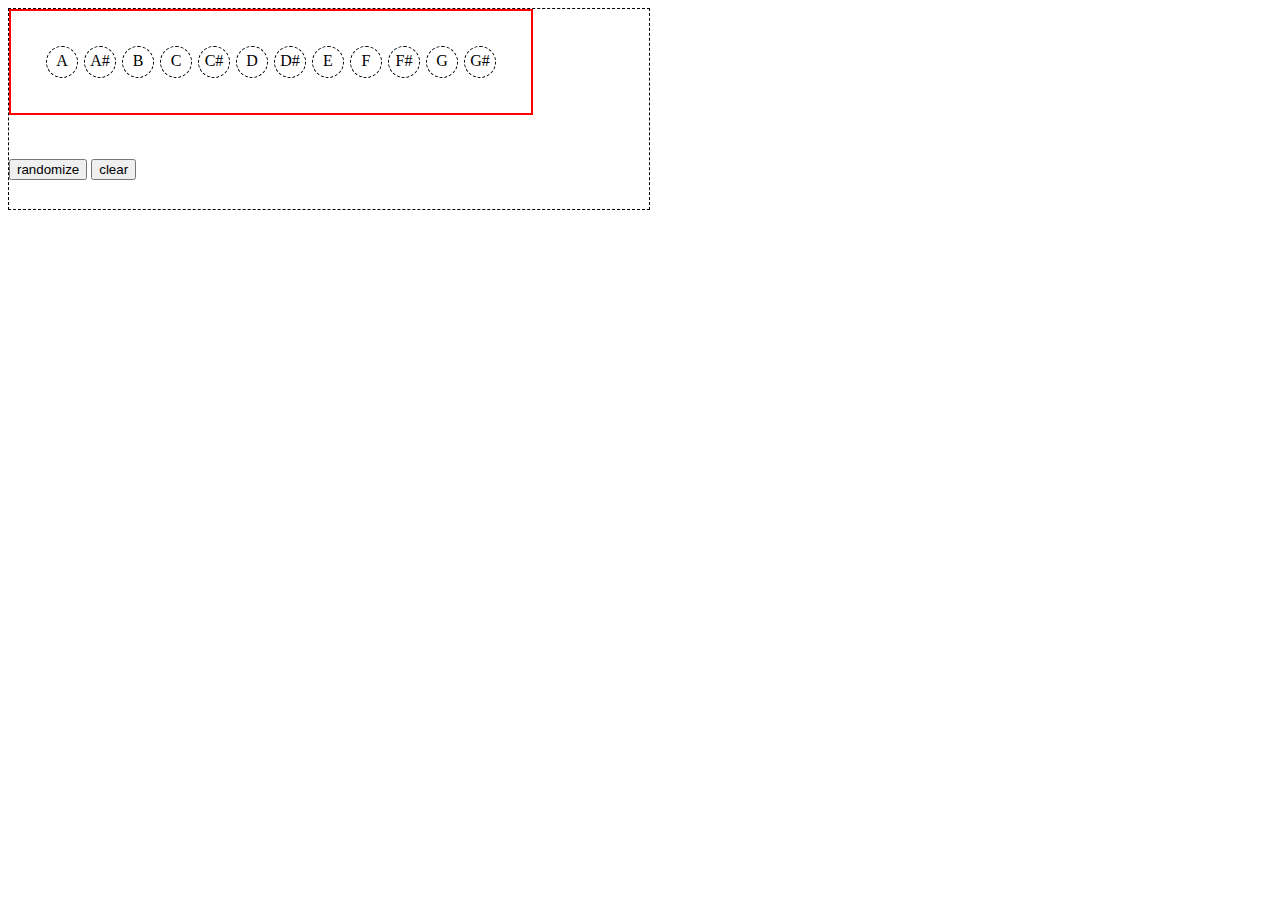
<file: index.html>
<!DOCTYPE HTML>
<html>
<head>
<title></title>
  <link rel="stylesheet" href="assets/style.css" />
  <script src= "assets/jquery.js"></script>
  <script src="assets/ronjarz.js"></script>

</head>
<body>
  <div class="app">

    <div id= "clock">

      <div id="a" class="note">
        A
      </div>
      <div id="as" class="note">
        A#
      </div>
      <div id="b" class="note">
        B
      </div>
      <div id="c" class="note">
        C
      </div>
      <div id="cs" class="note">
        C#
      </div>
      <div id="d" class="note">
        D
      </div>
      <div id="ds" class="note">
        D#
      </div>
      <div id="e" class="note">
        E
      </div>
      <div id="f" class="note">
        F
      </div>
      <div id="fs" class="note">
        F#
      </div>
      <div id="g" class="note">
        G
      </div>
      <div id="gs" class="note">
        G#
      </div>
    </div>
    <div class="newscale">

    </div>

    <button id="randomize" class="functionbutton">randomize</button>
    <button id="clear" class="functionbutton">clear</button>
  </div>
<div id="secClock">

</div>

</body>
</html>
</file>
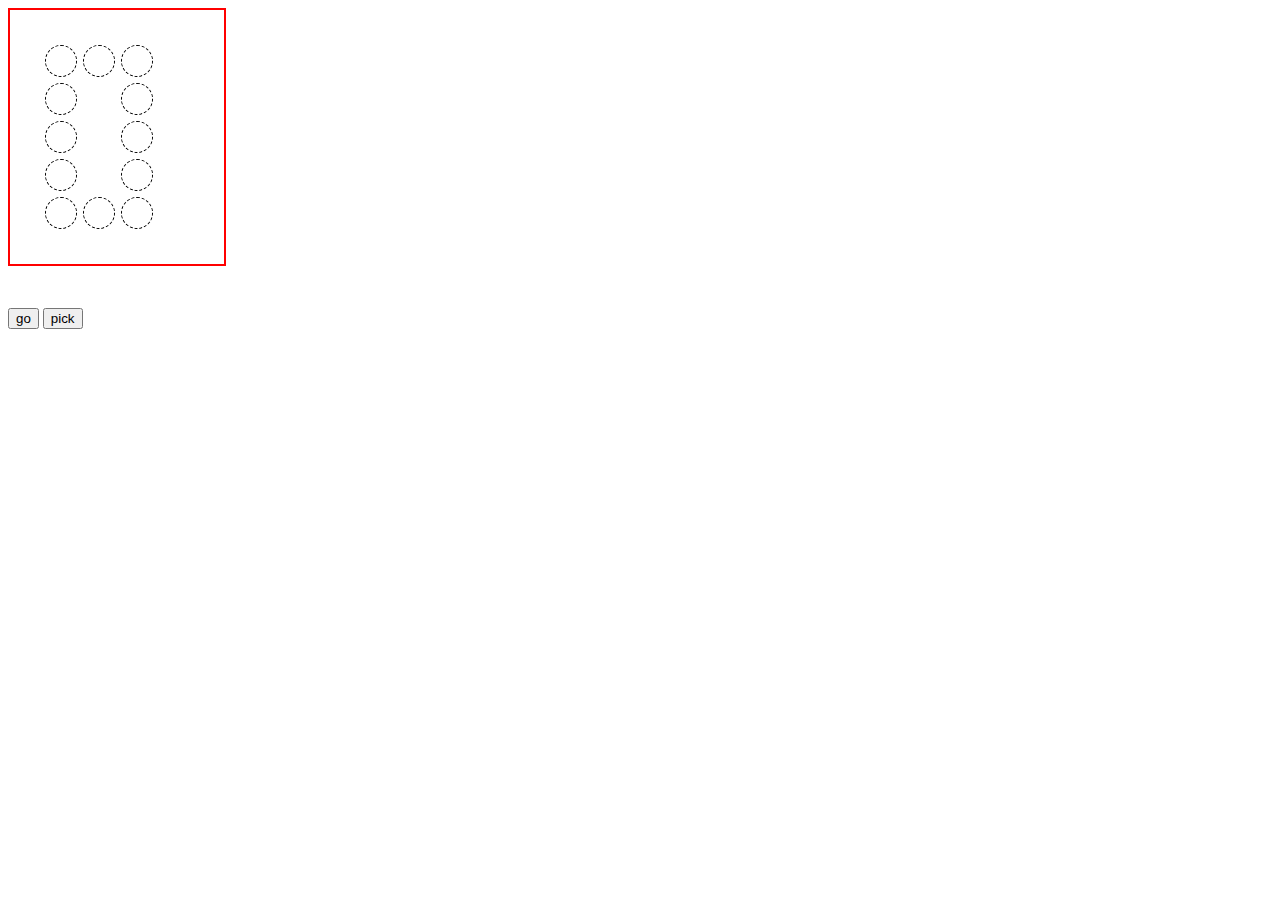
<file: secindex.html>
<!DOCTYPE HTML>
<html>
<head>
<title></title>
  <link rel="stylesheet" href="assets/style2.css" />
  <script src= "assets/jquery.js"></script>
  <script src="assets/ronjarz2.js"></script>

</head>
<body>
  <div class="app">

    <div id= "clock">

      <div id="11" class="note"></div> <div id="12" class="note"></div> <div id="1" class="note"></div>

      <div id="10" class="note"> </div><div id="empty" class="note first"></div> <div id="2" class="note"></div>


      <div id="9" class="note"> </div> <div id="empty" class="note "></div>  <div id="3" class="note"> </div>


      <div id="8" class="note"> </div> <div id="empty" class="note last"></div>  <div id="4" class="note"> </div>

      <div id="7" class="note"> </div> <div id="6" class="note"> </div> <div id="5" class="note"> </div>


  </div>


</div>
<button id="go" class="functionbutton go">go</button>
<button id="pick" class="functionbutton pick">pick</button>
</body>
</html>
</file>
<file: assets/style.css>
.note{
  height: 25px;
  width: 30px;
  border: 1px dashed black;
  text-align: center;
  padding-top:5px;
  margin:3px;
  border-radius:100%;
  display:block;
  float:left;
  position:relative
}

#clock{
  padding:2em;
  border: 2px solid red;
  display:block;
  position:absolute;
}

.functionbutton{
  display:inline;
  margin-top:150px;
}

.app{
  display:block;
  position:absolute;
  border:1px dashed black;
  height:200px;
  width:50%;
}
.newscale{
  display:inline;
  position:absolute;
  margin:3px;
}
</file>
<file: assets/style2.css>
.note{
  height: 25px;
  width: 30px;
  border: 1px dashed black;
  text-align: center;
  padding-top:5px;
  margin:3px;
  border-radius:100%;
  display:block;
  float:left;
  position:relative;
  background-color: white;
}
#empty{
  border: 1px solid white;
}

#clock{
  width:150px;
  padding:2em;
  border: 2px solid red;
  display:block;
  position:absolute;
}

.functionbutton{
  display:inline;
  margin-top:300px;
}

.app{
  display:block;
  position:absolute;
  height:200px;
  width:50%;
}
.newscale{
  display:inline;
  position:absolute;
  margin:3px;
}
</file>
